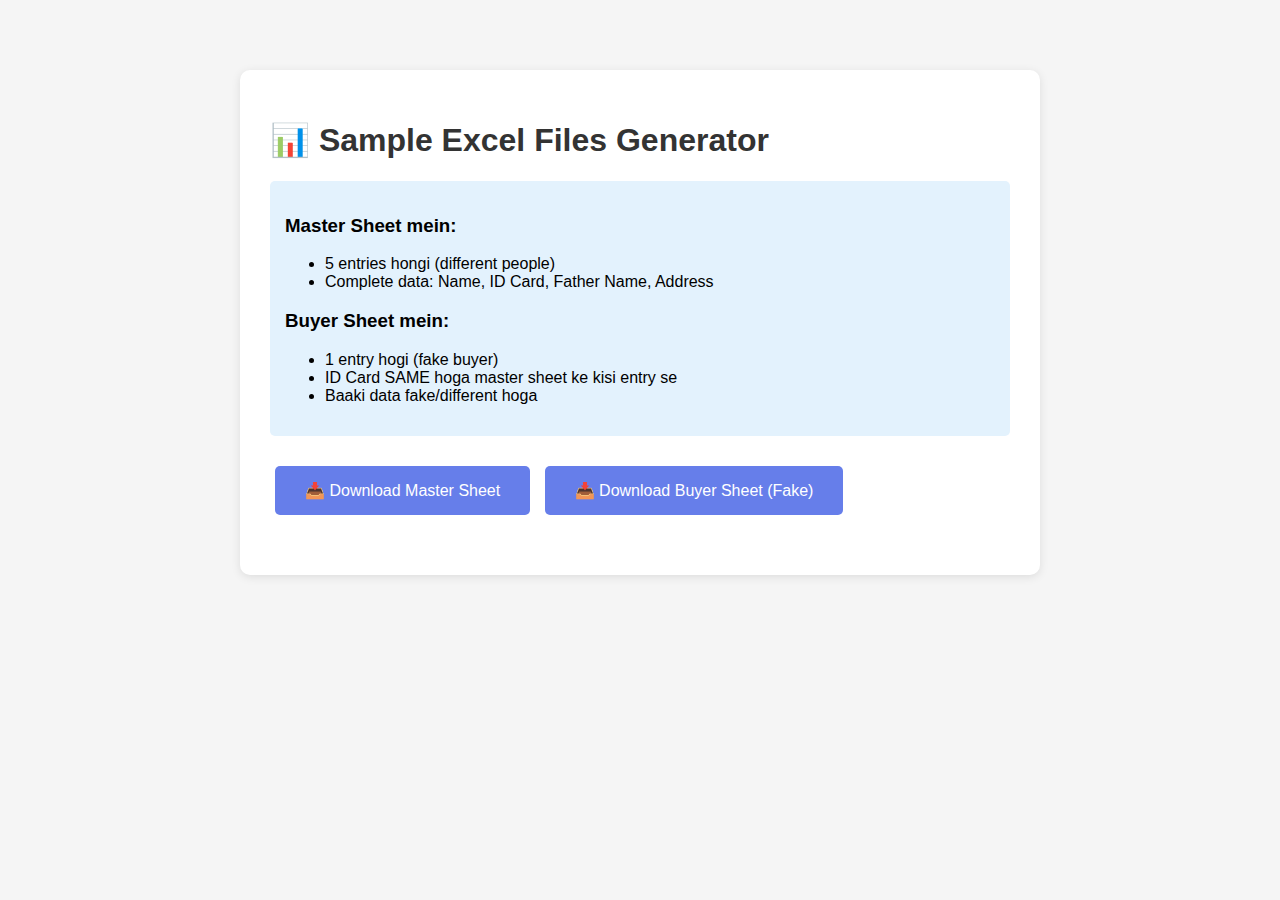
<file: sample-master-sheet.html>
<!DOCTYPE html>
<html>

<head>
    <title>Create Sample Excel Files</title>
    <script src="https://cdn.sheetjs.com/xlsx-0.20.1/package/dist/xlsx.full.min.js"></script>
    <style>
        body {
            font-family: Arial, sans-serif;
            max-width: 800px;
            margin: 50px auto;
            padding: 20px;
            background: #f5f5f5;
        }

        .container {
            background: white;
            padding: 30px;
            border-radius: 10px;
            box-shadow: 0 2px 10px rgba(0, 0, 0, 0.1);
        }

        h1 {
            color: #333;
        }

        button {
            background: #667eea;
            color: white;
            border: none;
            padding: 15px 30px;
            font-size: 16px;
            border-radius: 5px;
            cursor: pointer;
            margin: 10px 5px;
        }

        button:hover {
            background: #5568d3;
        }

        .info {
            background: #e3f2fd;
            padding: 15px;
            border-radius: 5px;
            margin: 20px 0;
        }
    </style>
</head>

<body>
    <div class="container">
        <h1>📊 Sample Excel Files Generator</h1>
        <div class="info">
            <h3>Master Sheet mein:</h3>
            <ul>
                <li>5 entries hongi (different people)</li>
                <li>Complete data: Name, ID Card, Father Name, Address</li>
            </ul>
            <h3>Buyer Sheet mein:</h3>
            <ul>
                <li>1 entry hogi (fake buyer)</li>
                <li>ID Card SAME hoga master sheet ke kisi entry se</li>
                <li>Baaki data fake/different hoga</li>
            </ul>
        </div>

        <button onclick="createMasterSheet()">📥 Download Master Sheet</button>
        <button onclick="createBuyerSheet()">📥 Download Buyer Sheet (Fake)</button>

        <div id="status" style="margin-top: 20px; color: green; font-weight: bold;"></div>
    </div>

    <script>
        function createMasterSheet() {
            const data = [
                {
                    "Name": "ali ahmed",
                    "ID Card": "12345-6789012-3",
                    "Father Name": "muhammad ahmed",
                    "Address": "house 123, street 5, lahore"
                },
                {
                    "Name": "sara khan",
                    "ID Card": "98765-4321098-7",
                    "Father Name": "imran khan",
                    "Address": "flat 45, gulberg, karachi"
                },
                {
                    "Name": "usman malik",
                    "ID Card": "11111-2222233-4",
                    "Father Name": "malik hassan",
                    "Address": "plot 78, dha, islamabad"
                },
                {
                    "Name": "ayesha fatima",
                    "ID Card": "55555-6666677-8",
                    "Father Name": "abdul rehman",
                    "Address": "house 90, model town, faisalabad"
                },
                {
                    "Name": "hassan raza",
                    "ID Card": "33333-4444455-6",
                    "Father Name": "raza ali",
                    "Address": "street 12, satellite town, rawalpindi"
                }
            ];

            const ws = XLSX.utils.json_to_sheet(data);
            const wb = XLSX.utils.book_new();
            XLSX.utils.book_append_sheet(wb, ws, "Master Data");
            XLSX.writeFile(wb, "Master-Sheet.xlsx");

            document.getElementById('status').textContent = '✓ Master Sheet downloaded!';
        }

        function createBuyerSheet() {
            const data = [
                {
                    "Full Name": "fake person xyz",
                    "CNIC": "12345-6789012-3",  // SAME ID as Ali Ahmed in master sheet
                    "Father": "fake father name",
                    "Location": "fake address, fake city"
                }
            ];

            const ws = XLSX.utils.json_to_sheet(data);
            const wb = XLSX.utils.book_new();
            XLSX.utils.book_append_sheet(wb, ws, "Buyer Form");
            XLSX.writeFile(wb, "Buyer-Sheet-Fake.xlsx");

            document.getElementById('status').textContent = '✓ Buyer Sheet downloaded! (ID Card matches with Ali Ahmed)';
        }
    </script>
</body>

</html>
</file>
